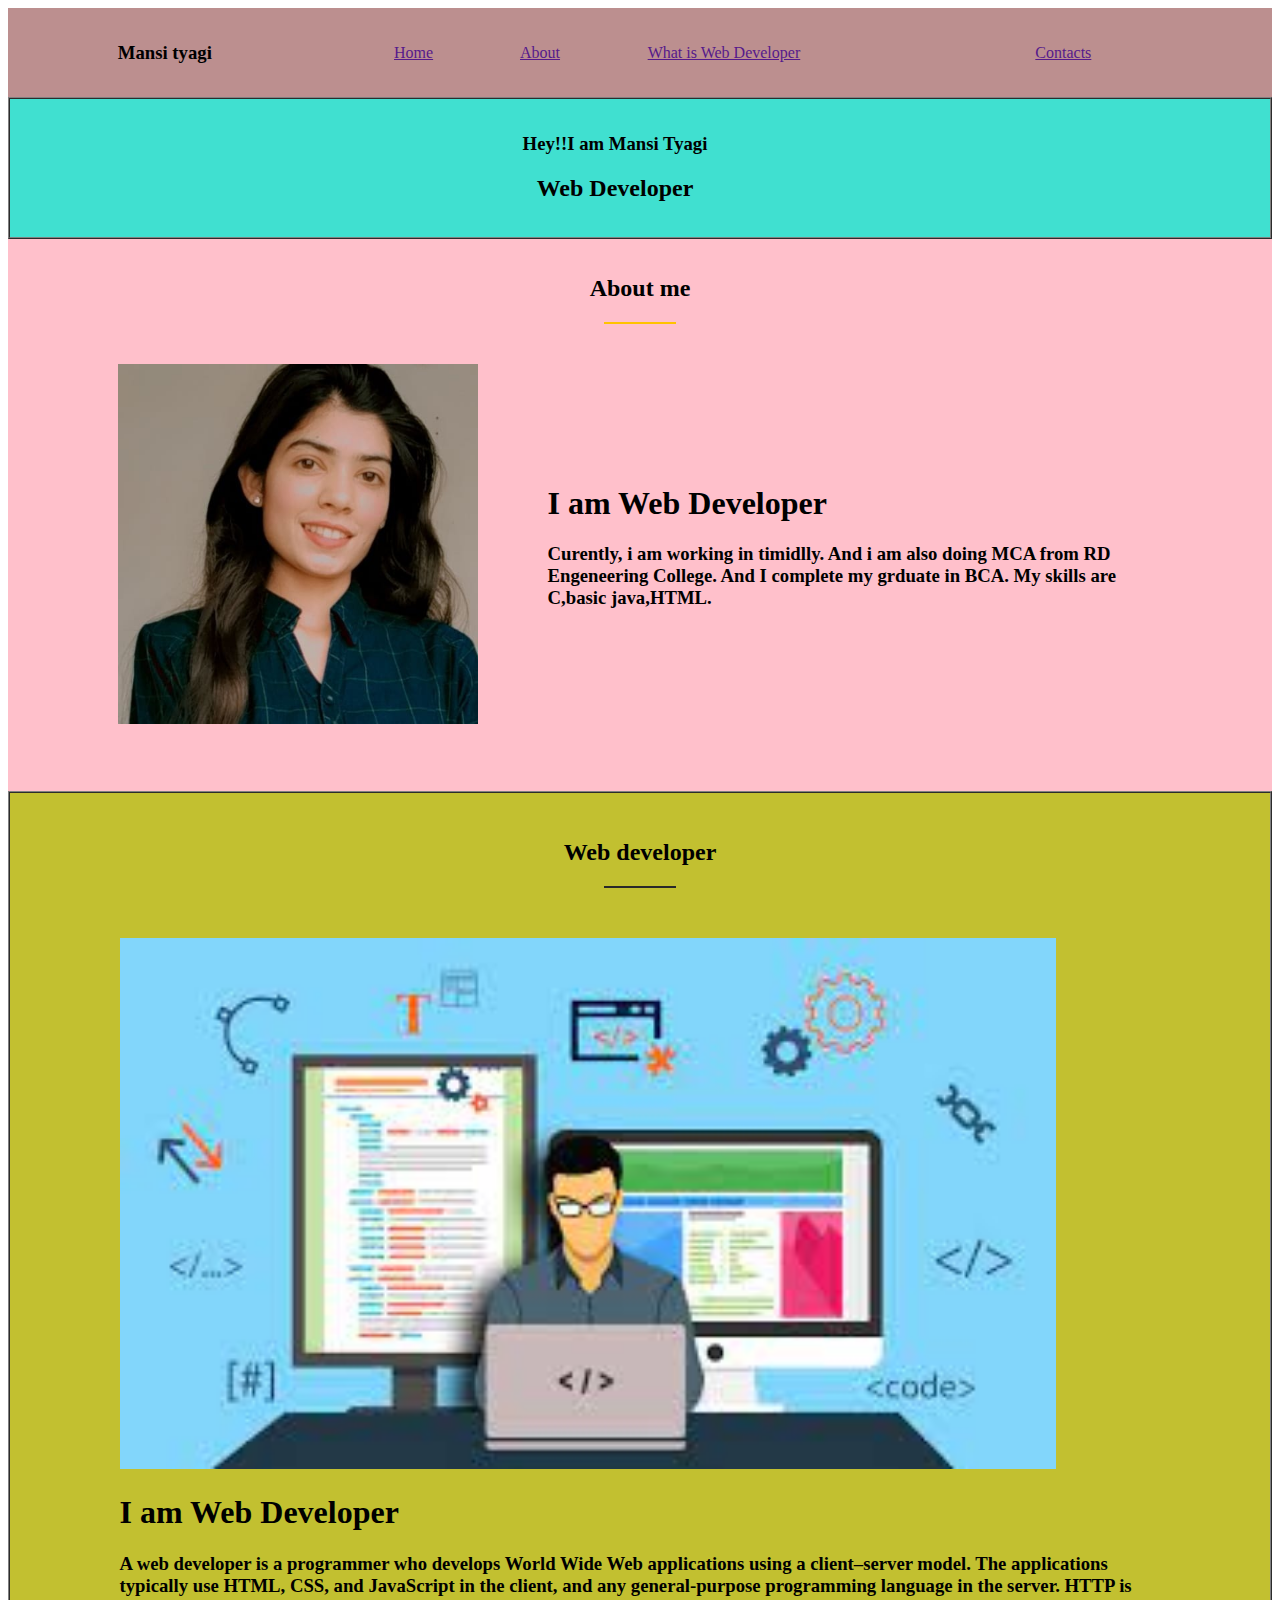
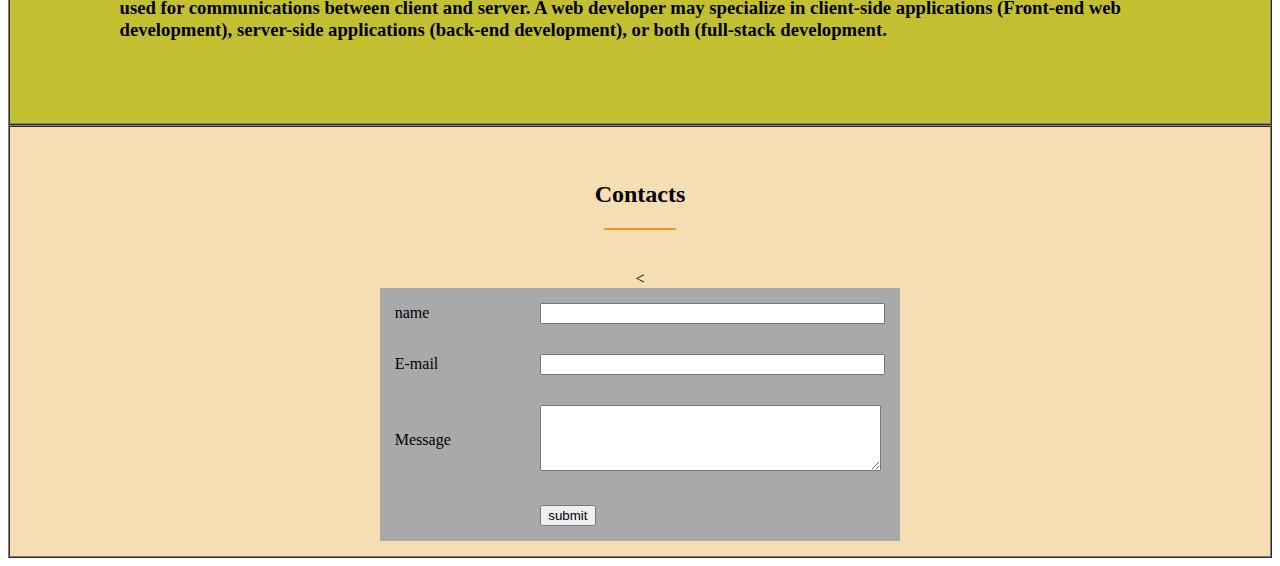
<file: website.html>
<!DOCTYPE html>
<html lang="en">

<head>
    <meta charset="UTF-8">
    <meta http-equiv="X-UA-Compatible" content="IE=edge">
    <meta name="viewport" content="width=device-width, initial-scale=1.0">
    <title>Mansi Tyagi</title>
</head>

<body>

    <Header>

        <table id="header" border="0" width="100%" cellpadding="0" cellspacing="0" bgcolor="#BC8F8F">
            <tr>
                <td>
                    <table border="0" width="85%" cellpadding="15" cellspacing="0" align="center">
                        <tr>
                            <td>
                                <font="arial" color="#FFFFFF" size="15">
                                    <h3>Mansi tyagi</h3>
                                    </font>
                            </td>
                            <td width="20">

                            </td>
                            <td>
                                <a href="">
                                    <font="arial" color="#FAF5F3" size="5">Home</font>
                                </a>
                            </td>
                            <td>
                                <a href="">
                                    <font="arial" color="#FAF5F3" size="5">About</font>
                                </a>
                            </td>
                            <td>
                                <a href="">
                                    <font="arial" color="#FAF5F3" size="5">What is Web Developer</font>
                                </a>
                            </td>
                            <td>
                                <a href="">
                                    <font="arial" color="#FAF5F3" size="5"></font>
                                </a>
                            </td>
                            <td>
                                <a href="">
                                    <font="arial" color="#FAF5F3" size="5">Contacts</font>
                                </a>
                            </td>




                        </tr>
                    </table>
                </td>
            </tr>
        </table>
    </header>


    <home>
        <table id="header" border="1" width="100%" cellpadding="0" cellspacing="0" bgcolor="#40E0D0">
            <tr>
                <td>
                    <table border="0" width="85%" cellpadding="15" cellspacing="0" align="center">
                        <tr>
                            <td align="center" valign="middle">
                                <h3>
                                    <font="arial" color="" size="10">
                                        Hey!!I am Mansi Tyagi
                                        </font>
                                </h3>
                                <h2>
                                    <font="arial" color="#FF5733" size="20">
                                        Web Developer
                                        </font>

                                </h2>
                            </td>
                            <td width="20">

                            </td>
                        </tr>
                    </table>
                </td>
            </tr>
        </table>

        <!--end home-->

        <!--start about-->

        <table id="header" border="0" width="100%" cellpadding="0" cellspacing="0" bgcolor="#FFC0CB">
            <tr>
                <td>
                    <table border="0" width="85%" cellpadding="15" cellspacing="0" align="center">
                        <!--Heading Start-->
                        <tr>
                            <td height="80" align="center" valign="middle" colspan="2">

                                <font="arial" color="#f3971b" size="20">
                                    <h2>About me</h2>
                                    </font>
                                    <hr width="70" color="#FFC300">
                            </td>
                        </tr>
                        <!--Heading End-->
                        <tr>
                            <td width="40%">
                                <img src="images/image.jpg" alt="Mansi Tyagi" width="90%" </td>
                                <td width="60%">
                                    <font="arial" color="#F7FAF1" size="20">
                                        <h1>
                                            I am Web Developer
                                        </h1>
                                        <h3>
                                            Curently, i am working in timidlly. And i am also doing MCA from RD Engeneering College. And I complete my grduate in BCA. My skills are C,basic java,HTML.

                                        </h3>

                                        </font>
                                </td>



                        </tr>
                        <tr>
                            <td>
                                &nbsp;
                            </td>
                        </tr>
                    </table>
                    </td>
                    <!--end abourt-->


                    <!--start service-->
                    <table id="header" border="1" width="100%" cellpadding="0" cellspacing="0" bgcolor="#c2c03">
                        <tr>
                            <td>
                                <table border="0" width="85%" cellpadding="15" cellspacing="0" align="center">
                                    <!--Heading Start-->
                                    <tr>
                                        <td height="100" align="center" valign="middle" colspan="2">

                                            <font="arial" color="#f3971b" size="20">
                                                <h2>Web developer</h2>
                                                </font>
                                                <hr width="70" color="292929">
                                        </td>
                                    </tr>
                                    <!--Heading End-->
                                    <tr>
                                        <td width="33%">
                                            <img src="images/dm.jpeg" alt="Mansi Tyagi" width="90%" </td>
                                            <font="arial" color="#F7FAF1" size="20">
                                                <h1>
                                                    I am Web Developer
                                                </h1>
                                                <h3>
                                                    A web developer is a programmer who develops World Wide Web applications using a client–server model. The applications typically use HTML, CSS, and JavaScript in the client, and any general-purpose programming language in the server. HTTP is used for
                                                    communications between client and server. A web developer may specialize in client-side applications (Front-end web development), server-side applications (back-end development), or both (full-stack
                                                    development.


                                                </h3>

                                                </font>
                                        </td>
                                    </tr>
                                    <tr>
                                        <td>
                                            &nbsp;
                                        </td>
                                    </tr>
                                </table>
                            </td>
                            <!--end service-->


                            <!--start contacts-->
                            <table id="header" border="1" width="100%" cellpadding="0" cellspacing="0" bgcolor="#F5DEB3">
                                <tr>
                                    <td>
                                        <table border="0" width="85%" cellpadding="15" cellspacing="0" align="center">
                                            <!--Heading Start-->
                                            <tr>
                                                <td height="80" align="center" valign="middle" colspan="1">

                                                    <font="arial" color="#f3971b" size="20">
                                                        <h2>Contacts</h2>
                                                        </font>
                                                        <hr width="70" color="#f3971b">
                                                </td>
                                            </tr>
                                            <!--Heading End-->
                                            <tr>
                                                <td align="center" valign="top">
                                                    <table border="0" width="50%" cellpadding="15" cellspacing="0" align="centre" bgcolor="#A9A9A9">
                                                        <tr>
                                                            <td width="30%">
                                                                <font="arial" size="4" color="#ffffff">
                                                                    name
                                                                    </font>

                                                            </td>
                                                            <td width="70%">
                                                                <font="arial" size="4" color="#ffffff">
                                                                    <input type="text" size="40" </font>

                                                            </td>

                                                        </tr>

                                                        <<td width="30%">
                                                            <font="arial" size="4" color="#ffffff">
                                                                E-mail
                                                                </font>

                                                </td>
                                                <td width="70%">
                                                    <font="arial" size="4" color="#ffffff">
                                                        <input type="text" size="40" </font>

                                                </td>


                                            </tr>

                                            <td width="30%">
                                                <font="arial" size="4" color="#ffffff">
                                                    Message
                                                    </font>

                                            </td>
                                            <td width="70%">
                                                <font="arial" size="4" color="#ffffff">
                                                    <textarea rows="4" cols="40"></textarea>
                                                    </font>

                                            </td>
                                            <tr>
                                                <td width="50%">
                                                    &nbsp;
                                                </td>
                                                <td width="100%">
                                                    <button type="Submit">
                                                <font="arial" size="4"color="#292929"
                                                 <h1>submit</h1>
                                                    </button>
                                                </td>
                                            </tr>


                                            </table>

                                    </td>

                                </tr>

                                &nbsp;
                        </tr>
                        </table>
                </td>
                <!--end contacts-->




</body>

</html>
</file>
